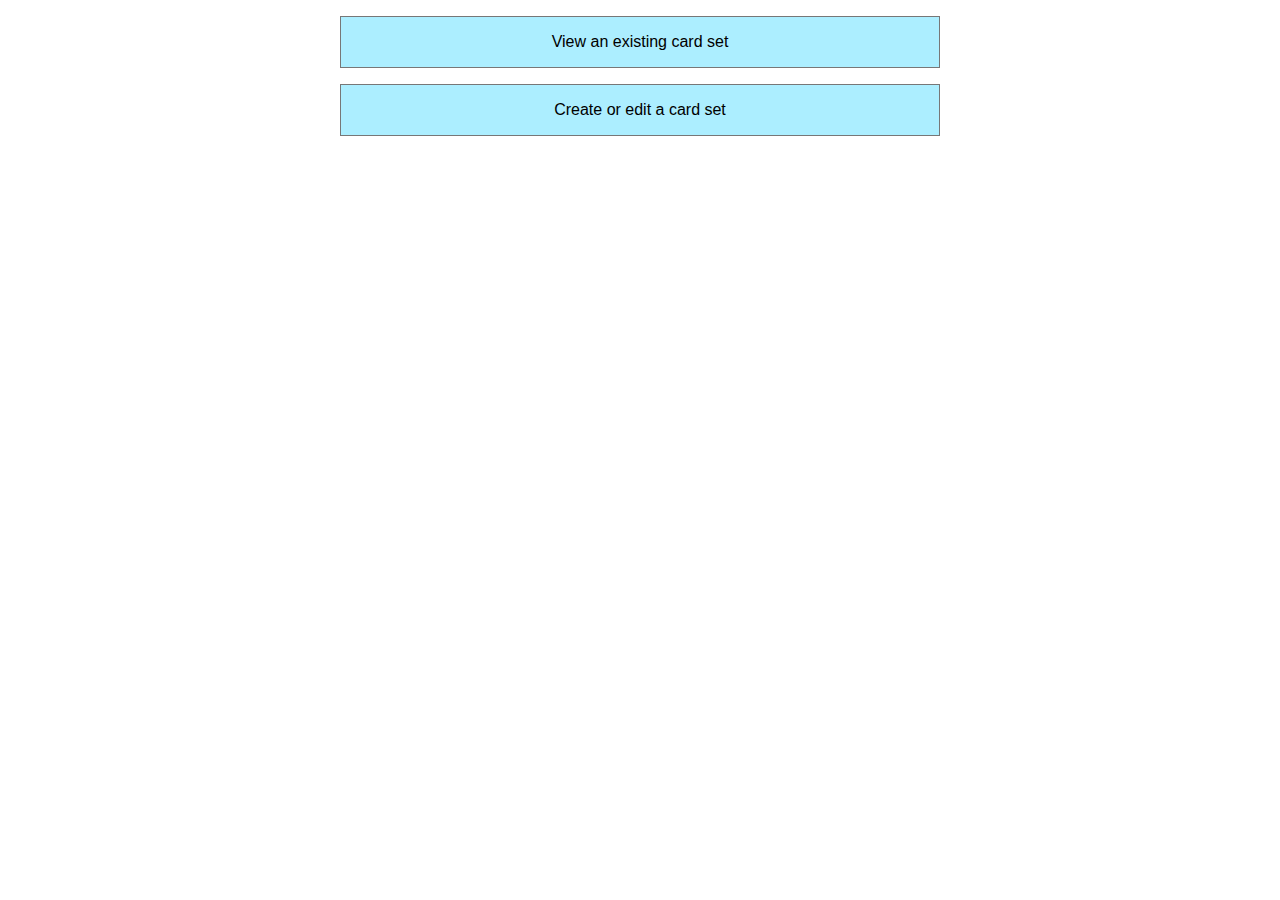
<file: powercards/index.html>
<!doctype html>
<html>
	<head>
		<meta http-equiv="Content-Type" content="text/html;charset=UTF-8">
		
		<title>D&amp;D Power Cards Tool</title>
		
		<meta name="viewport" content="width=device-width,user-scalable=no,initial-scale=1.0,maximum-scale=1.0">
		<link href="css/menu.css" rel="stylesheet" type="text/css">
	</head>
	
	<body>
		
		<div class="menu">
			
			<ul>
				<li><a href="view.html">View an existing card set</a></li>
				<li><a href="edit.html">Create or edit a card set</a></li>
			</ul>
			
		</div>
		
	</body>
</html>
</file>
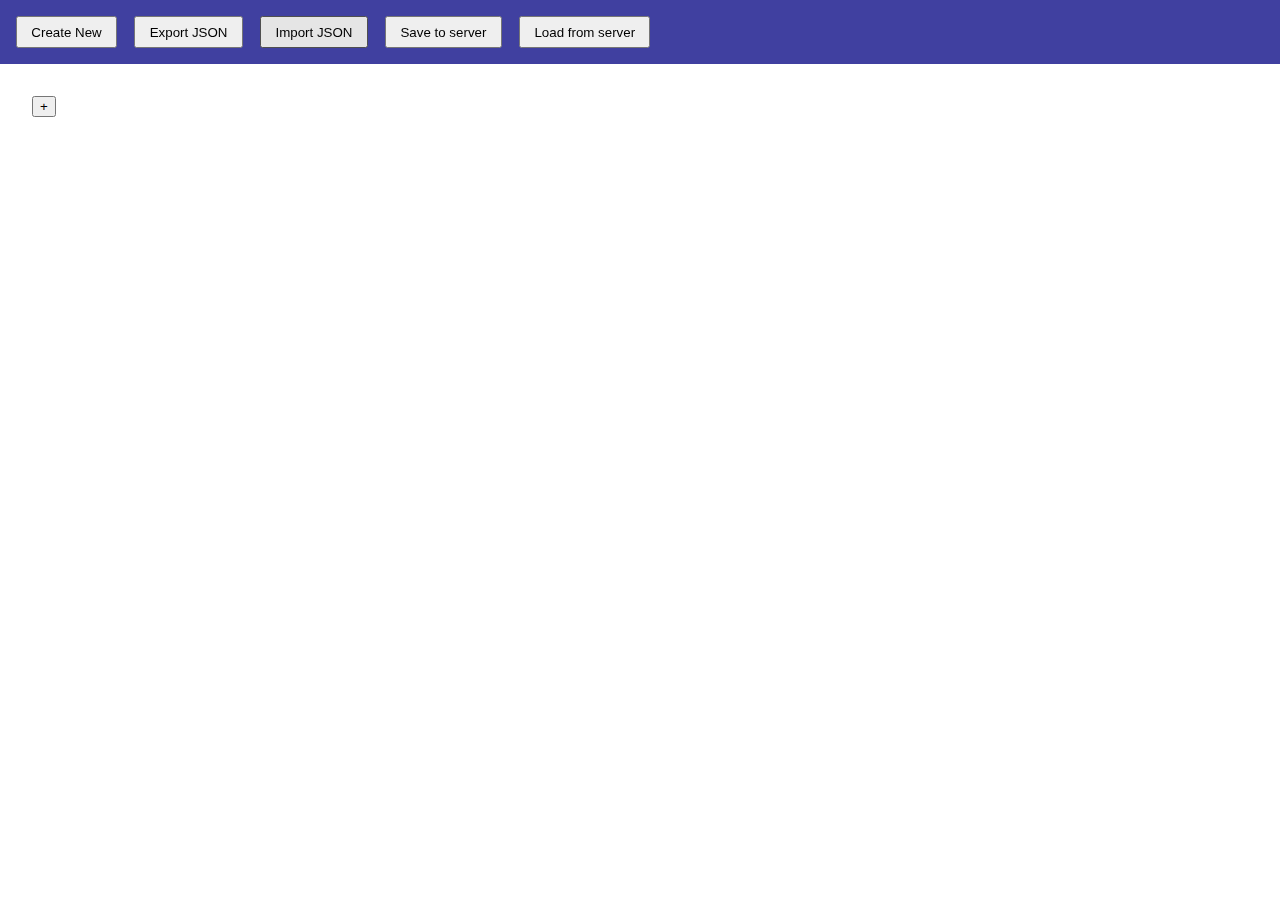
<file: powercards/edit.html>
<!doctype html>
<html>
	<head>
		<meta http-equiv="Content-Type" content="text/html;charset=UTF-8">
		
		<title>D&amp;D Power Card Editor</title>
		
		<meta name="viewport" content="width=device-width,user-scalable=no,initial-scale=1.0,maximum-scale=1.0">
		<link href="css/edit.css" rel="stylesheet" type="text/css">
		<link href="css/menu.css" rel="stylesheet" type="text/css">
		
		<script type="text/javascript" src="js/thirdparty/jquery-1.11.0.min.js"></script>
		<script type="text/javascript" src="js/CardDefinitions.js"></script>
		<script type="text/javascript" src="js/TableMultiListBuilder.js"></script>
		<script type="text/javascript" src="js/Observable.js"></script>
		<script type="text/javascript" src="js/FileDataLoader.js"></script>
		<script type="text/javascript" src="js/CardLoader.js"></script>
		<script type="text/javascript" src="js/Utility.js"></script>
		<script type="text/javascript" src="js/ServerInteractionManager.js"></script>
		<script type="text/javascript" src="js/editor.js"></script>
	</head>
	
	<body>
		<div id="toolbar"><div>
			<button id="new">Create New</button>
			<button id="export">Export JSON</button>
			<button id="import">Import JSON<input type="file" id="importFile"></button>
			<button id="save">Save to server</button>
			<button id="load">Load from server</button>
		</div></div>
		
		<div id="cards"></div>
	</body>
</html>
</file>
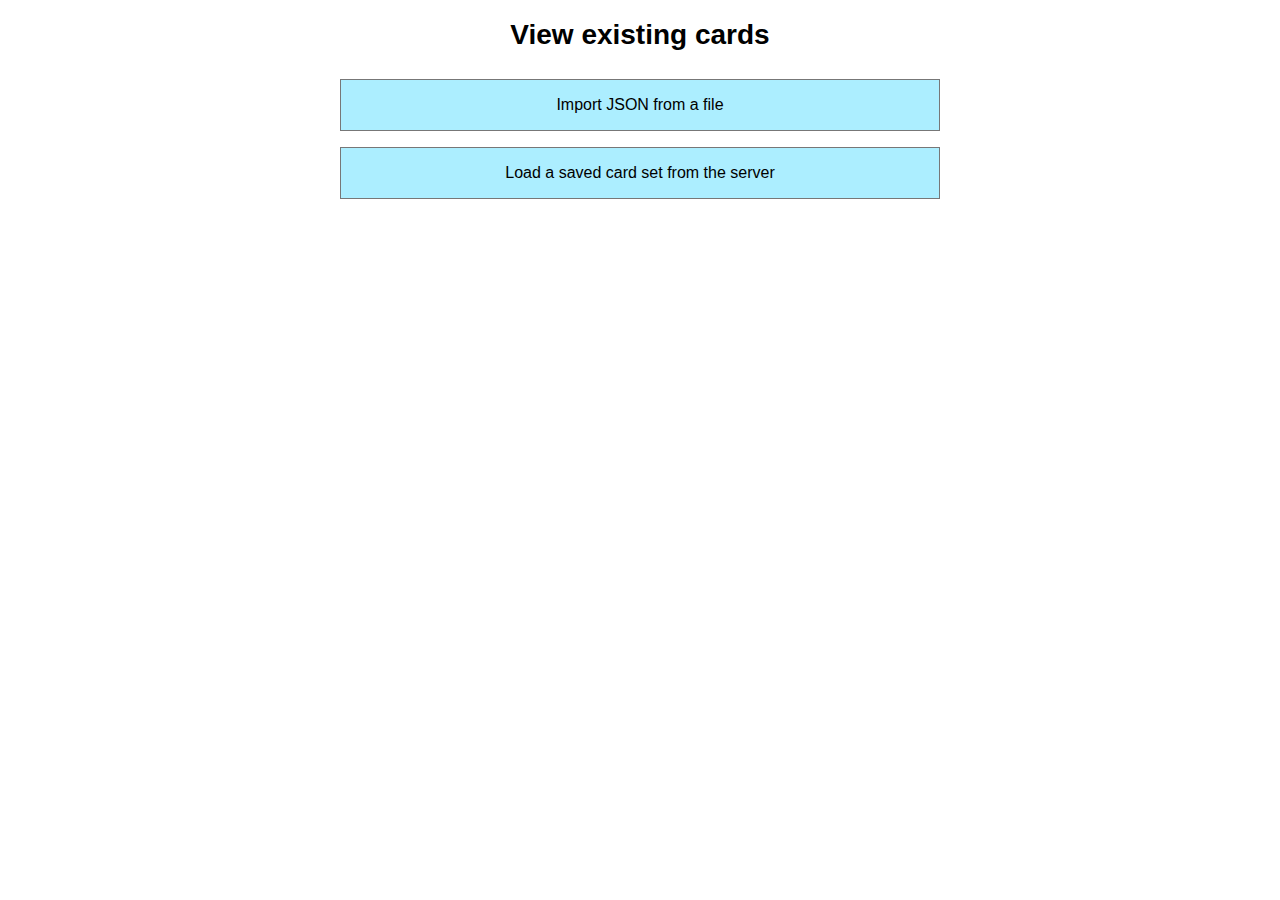
<file: powercards/view.html>
<!doctype html>
<html>
	<head>
		<meta http-equiv="Content-Type" content="text/html;charset=UTF-8">
		
		<title>D&amp;D Power Card Viewer</title>
		
		<meta name="viewport" content="width=device-width,user-scalable=no,initial-scale=1.0,maximum-scale=1.0">
		<link href="css/view.css" rel="stylesheet" type="text/css">
		<link href="css/menu.css" rel="stylesheet" type="text/css">
		
		<script type="text/javascript" src="js/thirdparty/jquery-1.11.0.min.js"></script>
		<script type="text/javascript" src="js/thirdparty/marked.js"></script>
		<script type="text/javascript" src="js/CardDefinitions.js"></script>
		<script type="text/javascript" src="js/CardRenderer.js"></script>
		<script type="text/javascript" src="js/Observable.js"></script>
		<script type="text/javascript" src="js/FileDataLoader.js"></script>
		<script type="text/javascript" src="js/CardLoader.js"></script>
		<script type="text/javascript" src="js/Utility.js"></script>
		<script type="text/javascript" src="js/ServerInteractionManager.js"></script>
		<script type="text/javascript">
			
			function displayCards(cards)
			{
				//Clear the page
				var body = $(document.getElementsByTagName('body')[0]);
				body.empty();
				
				//Sort the cards by type and name
				cards = CardDefinitions.sortCards(cards);
				
				//Section the cards by type
				$.each(CardDefinitions.types, function(index, type)
				{
					//Add a heading for the current card type
					var heading = $(document.createElement('h1')).text(type.label);
					body.append(heading);
					
					//Add each of the cards of the current card type
					$.each(cards, function(index, card)
					{
						if (card.type == type.name) {
							body.append( CardRenderer.generateCardDiv(card) );
						}
					});
				});
			}
			
			$(document).ready(function()
			{
				//Add the CSS styles for the supported card types
				var stylesheet = $(document.createElement('style')).attr('type', 'text/css');
				$.each(CardDefinitions.types, function(index, type)
				{
					stylesheet.text( stylesheet.text() + '.card.' + type.name + ' { border-color: ' + type.border + '; background-color: ' + type.background + '; }');
				});
				stylesheet.appendTo('head');
				
				//Create a card loader and bind it to the file input element
				var loader = new CardLoader();
				loader.bindToFileInput( $('#fileInput').get(0) );
				
				//Create a server interaction manager instance
				var server = new ServerInteractionManager(null);
				
				//When a load operation has been requested by the user, perform it
				server.loadRequested(function(setName) {
					loader.loadFromServer(setName);
				});
				
				//When a card set has been loaded, display it
				loader.loaded(function(cards) {
					displayCards(cards);
				});
				
				//If an error occurs, inform the user
				loader.error(function() {
					alert('Error: failed to parse JSON data!');
				});
				
				//Add the event handler for the "Import JSON" menu option
				$('#import').click(function()
				{
					//Dispatch a click event to the file input element
					Utility.dispatchClickEvent('fileInput');
				});
				
				//Add the event handler for the "Load from server" menu option
				$('#load').click(function() {
					server.showLoadDialog();
				});
			});
			
		</script>
		
	</head>
	
	<body>
		
		<div id="loadMenu" class="menu">
			
			<h1>View existing cards</h1>
			
			<ul>
				<li id="import"><a href="#">Import JSON from a file</a><input type="file" id="fileInput"></li>
				<li id="load"><a href="#">Load a saved card set from the server</a></li>
			</ul>
			
		</div>
		
	</body>
</html>
</file>
<file: powercards/css/menu.css>
.menu
{
	font-family: sans-serif;
	width: 95%;
	max-width: 600px;
	margin: 0 auto;
}

.menu ul, .menu ul li
{
	list-style-type: none;
	margin:  0;
	padding: 0;
}

.menu ul li
{
	background-color: #aceeff;
	cursor: pointer;
	text-align: center;
	border: 1px solid #777;
	margin-top: 1em;
}

.menu ul li a
{
	text-decoration: none;
	display: block;
	padding: 1em;
	color: #000;
}

.menu h1
{
	text-align: center;
	font-size: 1.75em;
}

#serverInteraction ul {
	margin: 2em 0;
}

#serverInteraction li {
	padding: 1em;
}
</file>
<file: powercards/css/edit.css>
html, body {
	margin: 0;
}

#toolbar
{
	position: fixed;
	width: 100%;
	background-color: rgba(0, 0, 128, 0.75);
}

#toolbar > div {
	padding: 1em;
}

#toolbar button
{
	padding: 0.5em 1em;
	margin-right: 1em;
}

a button
{
	color: #000;
	text-decoration: none;
}

#importFile
{
	position: absolute;
	top:      0;
	left:     0;
	opacity:  0;
}

#cards
{
	padding: 1em;
	padding-top: 5em;
}

table {
	border-collapse: collapse;
}

table.multiList > tbody > tr
{
	border: 1px solid #ccc;
}

table.multiList > tbody > tr > td {
	padding: 1em;
}

table.multiList > tbody > tr:last-child {
	border: none;
}

input, textarea {
	width: 500px;
}

textarea
{
	height: 200px;
}

#serverInteraction
{
	background-color: rgba(55,55,55,0.75);
}

#serverInteraction > div
{
	background-color: #fff;
	padding: 1em;
	width: 80%;
	max-width: 700px;
	margin-top: 4em;
	margin-left: auto;
	margin-right: auto;
}
</file>
<file: powercards/css/view.css>
@media only screen and (max-width: 800px)
{
	h1 {
		text-align: center;
	}
}

@media only screen and (min-width: 800px)
{
	.card
	{
		display: inline-block;
		margin-right: 1em;
		max-width: 500px;
	}
}

div, p, a, li { -webkit-text-size-adjust:none !important; }

h1
{
	font-size: 1.5em;
	margin-bottom: 1em;
}

div + h1 {
	margin-top: 2em;
}

body
{
	margin: 0.5em;
	font-family: sans-serif;
}

p {
	margin: 0;
}

.card
{
	border: 0.25em solid #000;
	background-color: #fff;
	border-radius: 2em;
	padding: 1em;
	padding-top: 0;
	text-align: center;
}

.card.used {
	opacity: 0.25;
}

.card + .card {
	margin-top: 1em;
}

.field
{
	display: inline-block;
	padding-top: 1em;
	margin-right: 0.5em;
	text-align: center;
}

.field.block
{
	display: block;
	margin-right: 0;
}

.field.bold .value {
	font-weight: bold;
}

.field .label
{
	font-size: 0.75em;
	font-weight: bold;
	padding-bottom: 0.5em;
}

.field.block .label, .field.block .value {
	text-align: left;
}

.field.block .value p + p {
	margin-top: 1em;
}

.field .value
{
	font-size: 0.8em;
	background-color: #fff;
	border: 1px solid #000;
	padding: 0.5em 0.75em;
}

#fileInput
{
	position: absolute;
	top:      0;
	left:     0;
	opacity:  0;
}

#serverInteraction
{
	padding-top: 1em;
	text-align: center;
	background-color: #fff;
}
</file>
